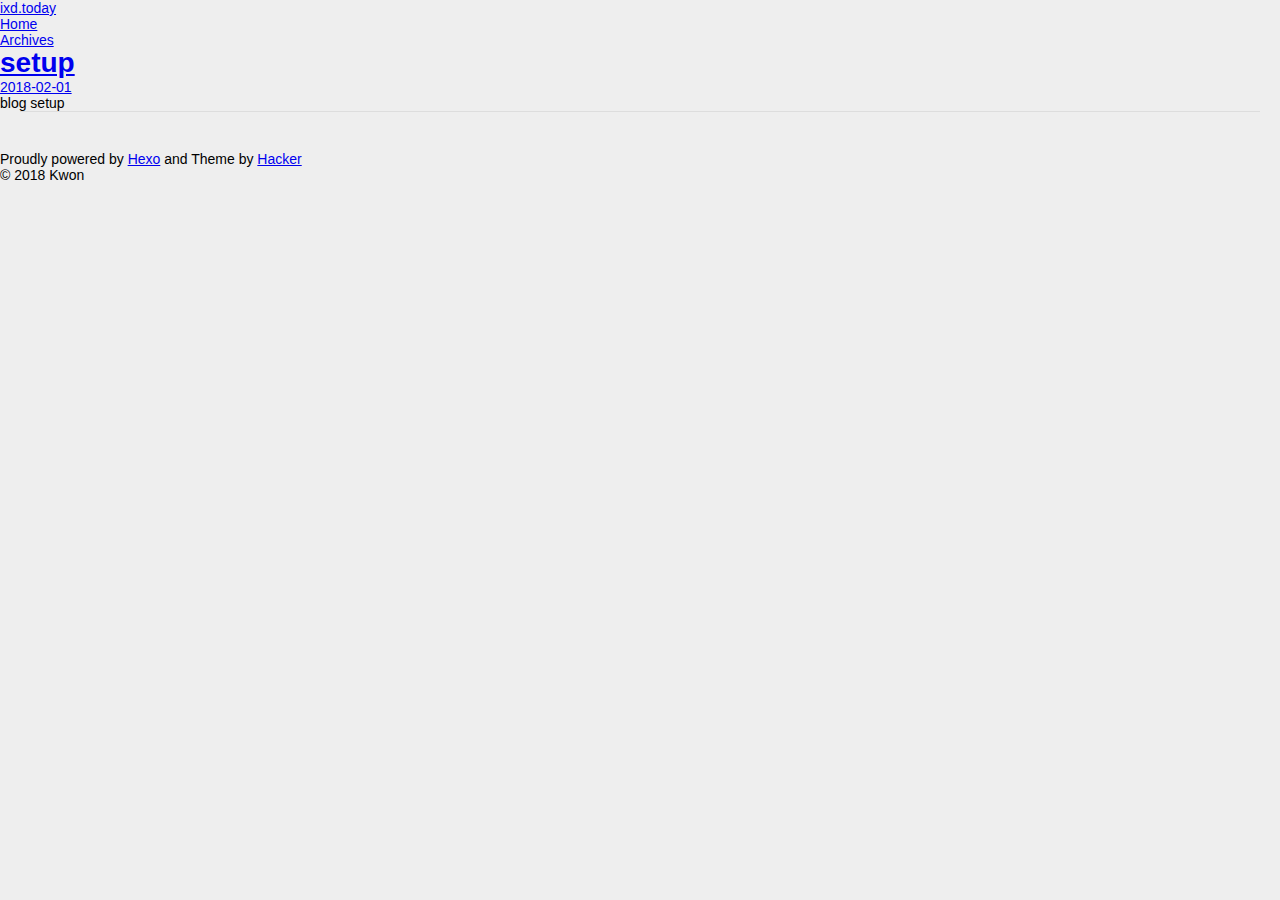
<file: index.html>
<!DOCTYPE HTML>
<html>
<head>
  <meta charset="utf-8">
  
  <title>ixd.today</title>

  
  <meta name="author" content="Kwon">
  

  

  

  <meta id="viewport" name="viewport" content="width=device-width, initial-scale=1, maximum-scale=1, minimum-scale=1, user-scalable=no, minimal-ui">
  <meta name="apple-mobile-web-app-capable" content="yes">
  <meta name="apple-mobile-web-app-status-bar-style" content="black">

  

  <meta property="og:site_name" content="ixd.today"/>

  
  <meta property="og:image" content="/favicon.ico"/>
  

  <link href="/favicon.ico" rel="icon">
  <link rel="alternate" href="/atom.xml" title="ixd.today" type="application/atom+xml">
  <link rel="stylesheet" href="/css/style.css" media="screen" type="text/css">
</head>


<body>
<div class="blog">
  <div class="content">

    <header>
  <div class="site-branding">
    <h1 class="site-title">
      <a href="/">ixd.today</a>
    </h1>
    <p class="site-description"></p>
  </div>
  <nav class="site-navigation">
    <ul>
      
        <li><a href="/">Home</a></li>
      
        <li><a href="/archives">Archives</a></li>
      
    </ul>
  </nav>
</header>

    <main class="site-main posts-loop">
    
  <article>

  
    
    <h3 class="article-title"><a href="/2018/02/01/setup/"><span>setup</span></a></h3>
    
  

  <div class="article-top-meta">
    <span class="posted-on">
      <a href="/2018/02/01/setup/" rel="bookmark">
        <time class="entry-date published" datetime="2018-01-31T16:21:00.000Z">
          2018-02-01
        </time>
      </a>
    </span>
  </div>


  

  <div class="article-content">
    <div class="entry">
      
        <p>blog setup</p>

      
    </div>

  </div>

  <div class="article-footer">
    <div class="article-meta pull-left">

    

    

    </div>

    
  </div>
</article>




<nav class="pagination">
  
  
</nav>
    </main>

    <footer class="site-footer">
  <p class="site-info">
    Proudly powered by <a href="https://hexo.io/" target="_blank">Hexo</a> and
    Theme by <a href="https://github.com/CodeDaraW/Hacker" target="_blank">Hacker</a>
    </br>
    
    &copy; 2018 Kwon
    
  </p>
</footer>
    
  </div>
</div>
</body>
</html>
</file>
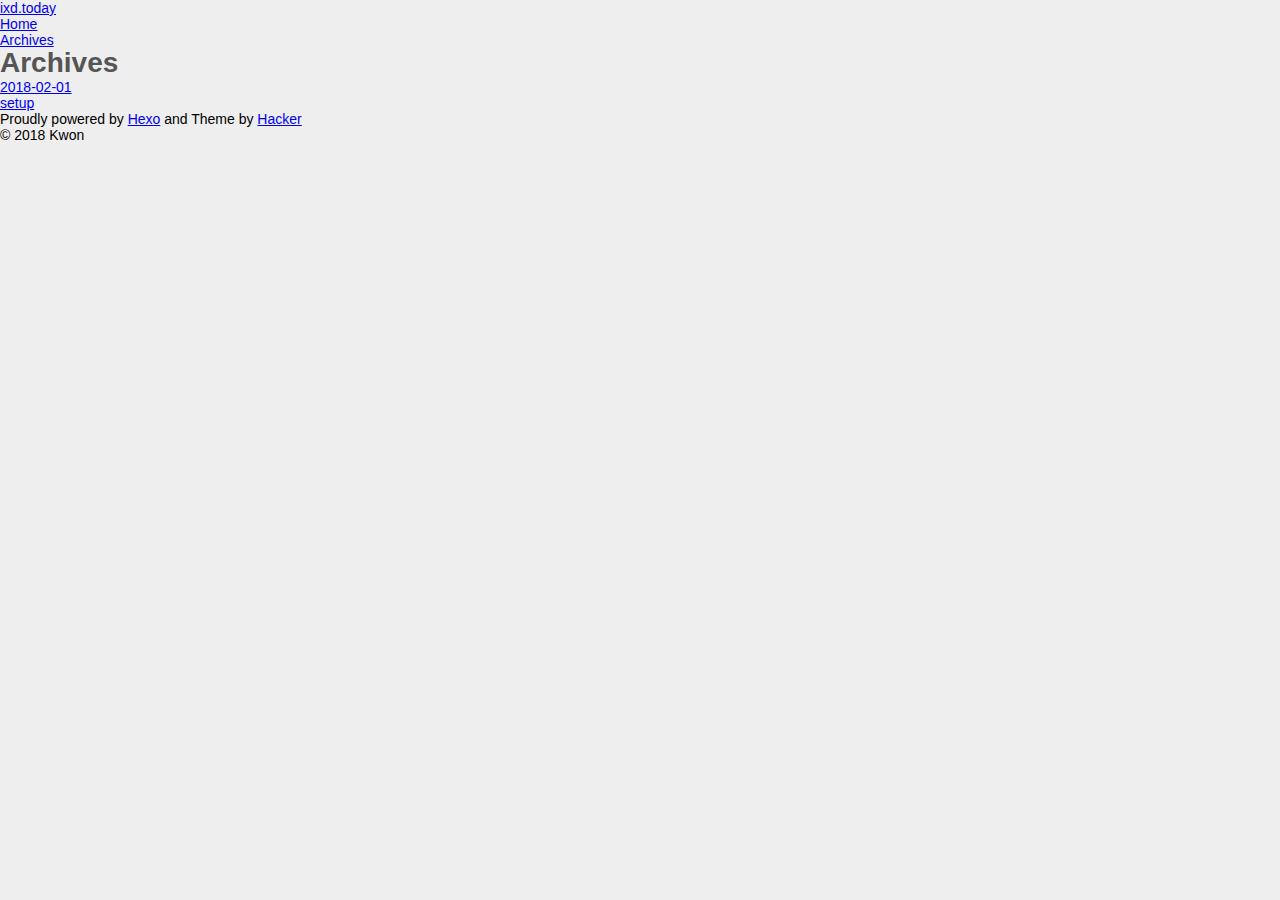
<file: archives/index.html>
<!DOCTYPE HTML>
<html>
<head>
  <meta charset="utf-8">
  
  <title>Archives | ixd.today</title>

  
  <meta name="author" content="Kwon">
  

  

  

  <meta id="viewport" name="viewport" content="width=device-width, initial-scale=1, maximum-scale=1, minimum-scale=1, user-scalable=no, minimal-ui">
  <meta name="apple-mobile-web-app-capable" content="yes">
  <meta name="apple-mobile-web-app-status-bar-style" content="black">

  

  <meta property="og:site_name" content="ixd.today"/>

  
  <meta property="og:image" content="/favicon.ico"/>
  

  <link href="/favicon.ico" rel="icon">
  <link rel="alternate" href="/atom.xml" title="ixd.today" type="application/atom+xml">
  <link rel="stylesheet" href="/css/style.css" media="screen" type="text/css">
</head>


<body>
<div class="blog">
  <div class="content">

    <header>
  <div class="site-branding">
    <h1 class="site-title">
      <a href="/">ixd.today</a>
    </h1>
    <p class="site-description"></p>
  </div>
  <nav class="site-navigation">
    <ul>
      
        <li><a href="/">Home</a></li>
      
        <li><a href="/archives">Archives</a></li>
      
    </ul>
  </nav>
</header>

    <main class="site-main posts-loop">
    

<article>

  <h2 class="article-title ">Archives</h2>

  <div class="archive">
    
      <div class="post archive">
        <div class="archive-post">
          <time datetime="2018-01-31T16:21:00.000Z">
            <a href="/2018/02/01/setup/">2018-02-01</a>
          </time>
          
            <h3 class="archive-title"><a href="/2018/02/01/setup/"><span>setup</span></a></h3>
          
        </div>
      </div>
    
    <nav class="pagination">
  
  
</nav>
  </div>

</article>
    </main>

    <footer class="site-footer">
  <p class="site-info">
    Proudly powered by <a href="https://hexo.io/" target="_blank">Hexo</a> and
    Theme by <a href="https://github.com/CodeDaraW/Hacker" target="_blank">Hacker</a>
    </br>
    
    &copy; 2018 Kwon
    
  </p>
</footer>
    
  </div>
</div>
</body>
</html>
</file>
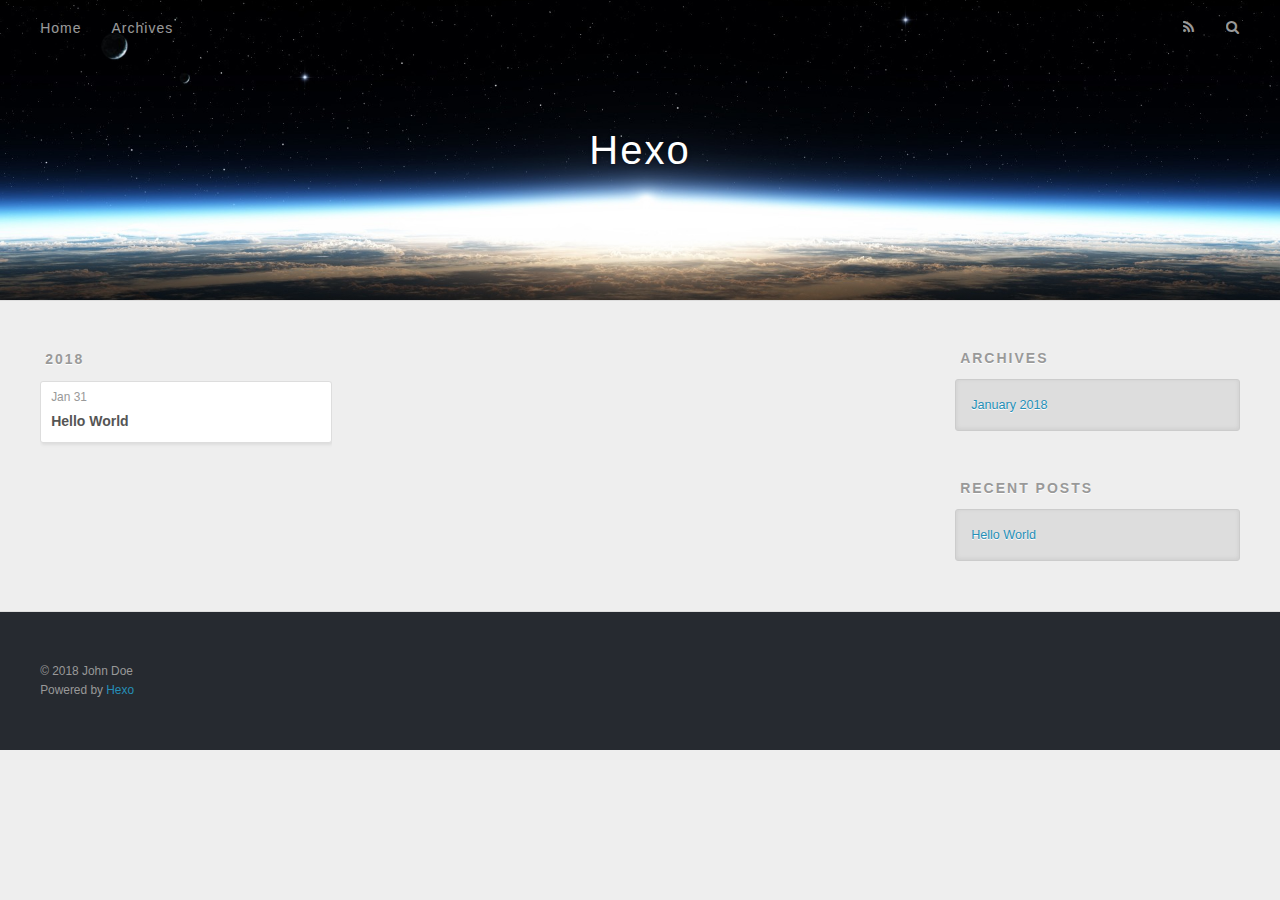
<file: archives/2018/index.html>
<!DOCTYPE html>
<html>
<head>
  <meta charset="utf-8">
  

  
  <title>Archives: 2018 | Hexo</title>
  <meta name="viewport" content="width=device-width, initial-scale=1, maximum-scale=1">
  <meta property="og:type" content="website">
<meta property="og:title" content="Hexo">
<meta property="og:url" content="http://ixd.today/archives/2018/index.html">
<meta property="og:site_name" content="Hexo">
<meta name="twitter:card" content="summary">
<meta name="twitter:title" content="Hexo">
  
    <link rel="alternate" href="/atom.xml" title="Hexo" type="application/atom+xml">
  
  
    <link rel="icon" href="/favicon.png">
  
  
    <link href="//fonts.googleapis.com/css?family=Source+Code+Pro" rel="stylesheet" type="text/css">
  
  <link rel="stylesheet" href="/css/style.css">
</head>

<body>
  <div id="container">
    <div id="wrap">
      <header id="header">
  <div id="banner"></div>
  <div id="header-outer" class="outer">
    <div id="header-title" class="inner">
      <h1 id="logo-wrap">
        <a href="/" id="logo">Hexo</a>
      </h1>
      
    </div>
    <div id="header-inner" class="inner">
      <nav id="main-nav">
        <a id="main-nav-toggle" class="nav-icon"></a>
        
          <a class="main-nav-link" href="/">Home</a>
        
          <a class="main-nav-link" href="/archives">Archives</a>
        
      </nav>
      <nav id="sub-nav">
        
          <a id="nav-rss-link" class="nav-icon" href="/atom.xml" title="RSS Feed"></a>
        
        <a id="nav-search-btn" class="nav-icon" title="Search"></a>
      </nav>
      <div id="search-form-wrap">
        <form action="//google.com/search" method="get" accept-charset="UTF-8" class="search-form"><input type="search" name="q" class="search-form-input" placeholder="Search"><button type="submit" class="search-form-submit">&#xF002;</button><input type="hidden" name="sitesearch" value="http://ixd.today"></form>
      </div>
    </div>
  </div>
</header>
      <div class="outer">
        <section id="main">
  
  
    
    
      
      
      <section class="archives-wrap">
        <div class="archive-year-wrap">
          <a href="/archives/2018" class="archive-year">2018</a>
        </div>
        <div class="archives">
    
    <article class="archive-article archive-type-post">
  <div class="archive-article-inner">
    <header class="archive-article-header">
      <a href="/2018/01/31/hello-world/" class="archive-article-date">
  <time datetime="2018-01-31T11:40:06.259Z" itemprop="datePublished">Jan 31</time>
</a>
      
  
    <h1 itemprop="name">
      <a class="archive-article-title" href="/2018/01/31/hello-world/">Hello World</a>
    </h1>
  

    </header>
  </div>
</article>
  
  
    </div></section>
  


</section>
        
          <aside id="sidebar">
  
    

  
    

  
    
  
    
  <div class="widget-wrap">
    <h3 class="widget-title">Archives</h3>
    <div class="widget">
      <ul class="archive-list"><li class="archive-list-item"><a class="archive-list-link" href="/archives/2018/01/">January 2018</a></li></ul>
    </div>
  </div>


  
    
  <div class="widget-wrap">
    <h3 class="widget-title">Recent Posts</h3>
    <div class="widget">
      <ul>
        
          <li>
            <a href="/2018/01/31/hello-world/">Hello World</a>
          </li>
        
      </ul>
    </div>
  </div>

  
</aside>
        
      </div>
      <footer id="footer">
  
  <div class="outer">
    <div id="footer-info" class="inner">
      &copy; 2018 John Doe<br>
      Powered by <a href="http://hexo.io/" target="_blank">Hexo</a>
    </div>
  </div>
</footer>
    </div>
    <nav id="mobile-nav">
  
    <a href="/" class="mobile-nav-link">Home</a>
  
    <a href="/archives" class="mobile-nav-link">Archives</a>
  
</nav>
    

<script src="//ajax.googleapis.com/ajax/libs/jquery/2.0.3/jquery.min.js"></script>


  <link rel="stylesheet" href="/fancybox/jquery.fancybox.css">
  <script src="/fancybox/jquery.fancybox.pack.js"></script>


<script src="/js/script.js"></script>



  </div>
</body>
</html>
</file>
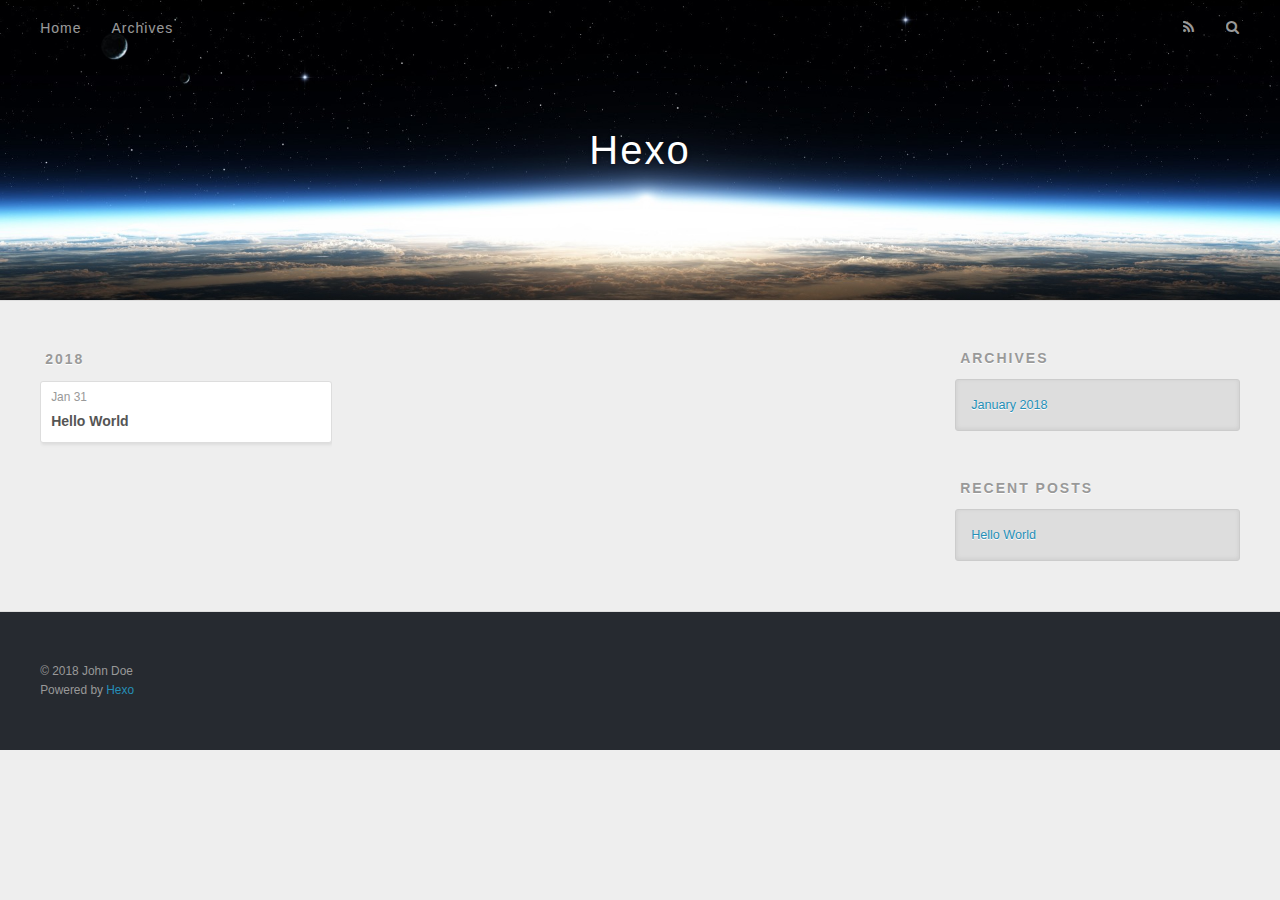
<file: archives/2018/01/index.html>
<!DOCTYPE html>
<html>
<head>
  <meta charset="utf-8">
  

  
  <title>Archives: 2018/1 | Hexo</title>
  <meta name="viewport" content="width=device-width, initial-scale=1, maximum-scale=1">
  <meta property="og:type" content="website">
<meta property="og:title" content="Hexo">
<meta property="og:url" content="http://ixd.today/archives/2018/01/index.html">
<meta property="og:site_name" content="Hexo">
<meta name="twitter:card" content="summary">
<meta name="twitter:title" content="Hexo">
  
    <link rel="alternate" href="/atom.xml" title="Hexo" type="application/atom+xml">
  
  
    <link rel="icon" href="/favicon.png">
  
  
    <link href="//fonts.googleapis.com/css?family=Source+Code+Pro" rel="stylesheet" type="text/css">
  
  <link rel="stylesheet" href="/css/style.css">
</head>

<body>
  <div id="container">
    <div id="wrap">
      <header id="header">
  <div id="banner"></div>
  <div id="header-outer" class="outer">
    <div id="header-title" class="inner">
      <h1 id="logo-wrap">
        <a href="/" id="logo">Hexo</a>
      </h1>
      
    </div>
    <div id="header-inner" class="inner">
      <nav id="main-nav">
        <a id="main-nav-toggle" class="nav-icon"></a>
        
          <a class="main-nav-link" href="/">Home</a>
        
          <a class="main-nav-link" href="/archives">Archives</a>
        
      </nav>
      <nav id="sub-nav">
        
          <a id="nav-rss-link" class="nav-icon" href="/atom.xml" title="RSS Feed"></a>
        
        <a id="nav-search-btn" class="nav-icon" title="Search"></a>
      </nav>
      <div id="search-form-wrap">
        <form action="//google.com/search" method="get" accept-charset="UTF-8" class="search-form"><input type="search" name="q" class="search-form-input" placeholder="Search"><button type="submit" class="search-form-submit">&#xF002;</button><input type="hidden" name="sitesearch" value="http://ixd.today"></form>
      </div>
    </div>
  </div>
</header>
      <div class="outer">
        <section id="main">
  
  
    
    
      
      
      <section class="archives-wrap">
        <div class="archive-year-wrap">
          <a href="/archives/2018" class="archive-year">2018</a>
        </div>
        <div class="archives">
    
    <article class="archive-article archive-type-post">
  <div class="archive-article-inner">
    <header class="archive-article-header">
      <a href="/2018/01/31/hello-world/" class="archive-article-date">
  <time datetime="2018-01-31T11:40:06.259Z" itemprop="datePublished">Jan 31</time>
</a>
      
  
    <h1 itemprop="name">
      <a class="archive-article-title" href="/2018/01/31/hello-world/">Hello World</a>
    </h1>
  

    </header>
  </div>
</article>
  
  
    </div></section>
  


</section>
        
          <aside id="sidebar">
  
    

  
    

  
    
  
    
  <div class="widget-wrap">
    <h3 class="widget-title">Archives</h3>
    <div class="widget">
      <ul class="archive-list"><li class="archive-list-item"><a class="archive-list-link" href="/archives/2018/01/">January 2018</a></li></ul>
    </div>
  </div>


  
    
  <div class="widget-wrap">
    <h3 class="widget-title">Recent Posts</h3>
    <div class="widget">
      <ul>
        
          <li>
            <a href="/2018/01/31/hello-world/">Hello World</a>
          </li>
        
      </ul>
    </div>
  </div>

  
</aside>
        
      </div>
      <footer id="footer">
  
  <div class="outer">
    <div id="footer-info" class="inner">
      &copy; 2018 John Doe<br>
      Powered by <a href="http://hexo.io/" target="_blank">Hexo</a>
    </div>
  </div>
</footer>
    </div>
    <nav id="mobile-nav">
  
    <a href="/" class="mobile-nav-link">Home</a>
  
    <a href="/archives" class="mobile-nav-link">Archives</a>
  
</nav>
    

<script src="//ajax.googleapis.com/ajax/libs/jquery/2.0.3/jquery.min.js"></script>


  <link rel="stylesheet" href="/fancybox/jquery.fancybox.css">
  <script src="/fancybox/jquery.fancybox.pack.js"></script>


<script src="/js/script.js"></script>



  </div>
</body>
</html>
</file>
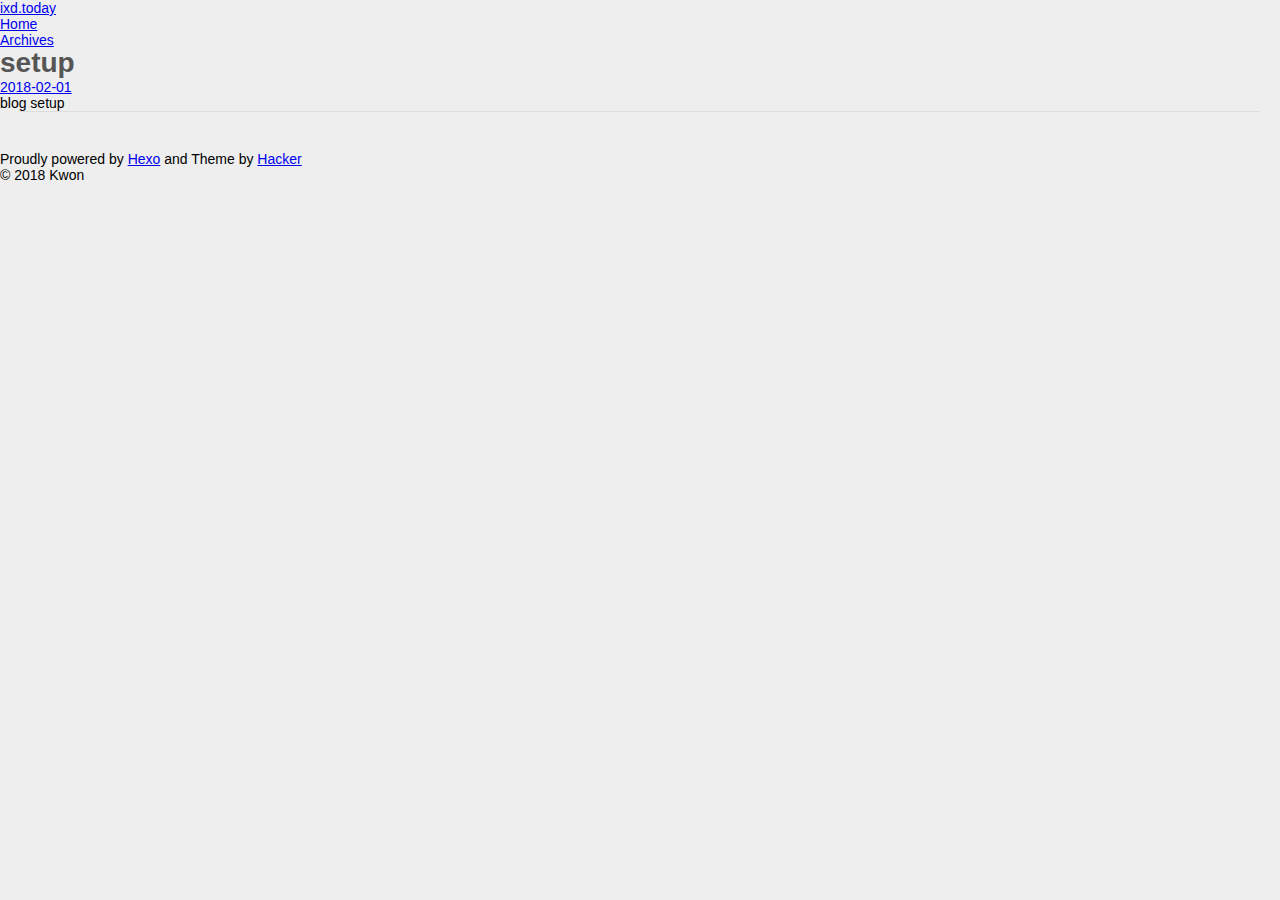
<file: 2018/02/01/setup/index.html>
<!DOCTYPE HTML>
<html>
<head>
  <meta charset="utf-8">
  
  <title>setup | ixd.today</title>

  
  <meta name="author" content="Kwon">
  

  
  <meta name="description" content="blog setup">
  

  
  
  <meta name="keywords" content="">
  

  <meta id="viewport" name="viewport" content="width=device-width, initial-scale=1, maximum-scale=1, minimum-scale=1, user-scalable=no, minimal-ui">
  <meta name="apple-mobile-web-app-capable" content="yes">
  <meta name="apple-mobile-web-app-status-bar-style" content="black">

  <meta property="og:title" content="setup"/>

  <meta property="og:site_name" content="ixd.today"/>

  
  <meta property="og:image" content="/favicon.ico"/>
  

  <link href="/favicon.ico" rel="icon">
  <link rel="alternate" href="/atom.xml" title="ixd.today" type="application/atom+xml">
  <link rel="stylesheet" href="/css/style.css" media="screen" type="text/css">
</head>


<body>
<div class="blog">
  <div class="content">

    <header>
  <div class="site-branding">
    <h1 class="site-title">
      <a href="/">ixd.today</a>
    </h1>
    <p class="site-description"></p>
  </div>
  <nav class="site-navigation">
    <ul>
      
        <li><a href="/">Home</a></li>
      
        <li><a href="/archives">Archives</a></li>
      
    </ul>
  </nav>
</header>

    <main class="site-main posts-loop">
    <article>

  
    
    <h3 class="article-title"><span>setup</span></h3>
    
  

  <div class="article-top-meta">
    <span class="posted-on">
      <a href="/2018/02/01/setup/" rel="bookmark">
        <time class="entry-date published" datetime="2018-01-31T16:21:00.000Z">
          2018-02-01
        </time>
      </a>
    </span>
  </div>


  

  <div class="article-content">
    <div class="entry">
      
        <p>blog setup</p>

      
    </div>

  </div>

  <div class="article-footer">
    <div class="article-meta pull-left">

    

    

    </div>

    
  </div>
</article>


    </main>

    <footer class="site-footer">
  <p class="site-info">
    Proudly powered by <a href="https://hexo.io/" target="_blank">Hexo</a> and
    Theme by <a href="https://github.com/CodeDaraW/Hacker" target="_blank">Hacker</a>
    </br>
    
    &copy; 2018 Kwon
    
  </p>
</footer>
    
  </div>
</div>
</body>
</html>
</file>
<file: css/style.css>
body {
  width: 100%;
}
body:before,
body:after {
  content: "";
  display: table;
}
body:after {
  clear: both;
}
html,
body,
div,
span,
applet,
object,
iframe,
h1,
h2,
h3,
h4,
h5,
h6,
p,
blockquote,
pre,
a,
abbr,
acronym,
address,
big,
cite,
code,
del,
dfn,
em,
img,
ins,
kbd,
q,
s,
samp,
small,
strike,
strong,
sub,
sup,
tt,
var,
dl,
dt,
dd,
ol,
ul,
li,
fieldset,
form,
label,
legend,
table,
caption,
tbody,
tfoot,
thead,
tr,
th,
td {
  margin: 0;
  padding: 0;
  border: 0;
  outline: 0;
  font-weight: inherit;
  font-style: inherit;
  font-family: inherit;
  font-size: 100%;
  vertical-align: baseline;
}
body {
  line-height: 1;
  color: #000;
  background: #fff;
}
ol,
ul {
  list-style: none;
}
table {
  border-collapse: separate;
  border-spacing: 0;
  vertical-align: middle;
}
caption,
th,
td {
  text-align: left;
  font-weight: normal;
  vertical-align: middle;
}
a img {
  border: none;
}
input,
button {
  margin: 0;
  padding: 0;
}
input::-moz-focus-inner,
button::-moz-focus-inner {
  border: 0;
  padding: 0;
}
@font-face {
  font-family: FontAwesome;
  font-style: normal;
  font-weight: normal;
  src: url("fonts/fontawesome-webfont.eot?v=#4.0.3");
  src: url("fonts/fontawesome-webfont.eot?#iefix&v=#4.0.3") format("embedded-opentype"), url("fonts/fontawesome-webfont.woff?v=#4.0.3") format("woff"), url("fonts/fontawesome-webfont.ttf?v=#4.0.3") format("truetype"), url("fonts/fontawesome-webfont.svg#fontawesomeregular?v=#4.0.3") format("svg");
}
html,
body,
#container {
  height: 100%;
}
body {
  background: #eee;
  font: 14px -apple-system, BlinkMacSystemFont, "Segoe UI", "Roboto", "Oxygen", "Ubuntu", "Cantarell", "Fira Sans", "Droid Sans", "Helvetica Neue", sans-serif;
  -webkit-text-size-adjust: 100%;
}
.outer {
  max-width: 1220px;
  margin: 0 auto;
  padding: 0 20px;
}
.outer:before,
.outer:after {
  content: "";
  display: table;
}
.outer:after {
  clear: both;
}
.inner {
  display: inline;
  float: left;
  width: 98.33333333333333%;
  margin: 0 0.833333333333333%;
}
.left,
.alignleft {
  float: left;
}
.right,
.alignright {
  float: right;
}
.clear {
  clear: both;
}
#container {
  position: relative;
}
.mobile-nav-on {
  overflow: hidden;
}
#wrap {
  height: 100%;
  width: 100%;
  position: absolute;
  top: 0;
  left: 0;
  -webkit-transition: 0.2s ease-out;
  -moz-transition: 0.2s ease-out;
  -ms-transition: 0.2s ease-out;
  transition: 0.2s ease-out;
  z-index: 1;
  background: #eee;
}
.mobile-nav-on #wrap {
  left: 280px;
}
@media screen and (min-width: 768px) {
  #main {
    display: inline;
    float: left;
    width: 73.33333333333333%;
    margin: 0 0.833333333333333%;
  }
}
.article-date,
.article-category-link,
.archive-year,
.widget-title {
  text-decoration: none;
  text-transform: uppercase;
  letter-spacing: 2px;
  color: #999;
  margin-bottom: 1em;
  margin-left: 5px;
  line-height: 1em;
  text-shadow: 0 1px #fff;
  font-weight: bold;
}
.article-inner,
.archive-article-inner {
  background: #fff;
  -webkit-box-shadow: 1px 2px 3px #ddd;
  box-shadow: 1px 2px 3px #ddd;
  border: 1px solid #ddd;
  border-radius: 3px;
}
.article-entry h1,
.widget h1 {
  font-size: 2em;
}
.article-entry h2,
.widget h2 {
  font-size: 1.5em;
}
.article-entry h3,
.widget h3 {
  font-size: 1.3em;
}
.article-entry h4,
.widget h4 {
  font-size: 1.2em;
}
.article-entry h5,
.widget h5 {
  font-size: 1em;
}
.article-entry h6,
.widget h6 {
  font-size: 1em;
  color: #999;
}
.article-entry hr,
.widget hr {
  border: 1px dashed #ddd;
}
.article-entry strong,
.widget strong {
  font-weight: bold;
}
.article-entry em,
.widget em,
.article-entry cite,
.widget cite {
  font-style: italic;
}
.article-entry sup,
.widget sup,
.article-entry sub,
.widget sub {
  font-size: 0.75em;
  line-height: 0;
  position: relative;
  vertical-align: baseline;
}
.article-entry sup,
.widget sup {
  top: -0.5em;
}
.article-entry sub,
.widget sub {
  bottom: -0.2em;
}
.article-entry small,
.widget small {
  font-size: 0.85em;
}
.article-entry acronym,
.widget acronym,
.article-entry abbr,
.widget abbr {
  border-bottom: 1px dotted;
}
.article-entry ul,
.widget ul,
.article-entry ol,
.widget ol,
.article-entry dl,
.widget dl {
  margin: 0 20px;
  line-height: 1.6em;
}
.article-entry ul ul,
.widget ul ul,
.article-entry ol ul,
.widget ol ul,
.article-entry ul ol,
.widget ul ol,
.article-entry ol ol,
.widget ol ol {
  margin-top: 0;
  margin-bottom: 0;
}
.article-entry ul,
.widget ul {
  list-style: disc;
}
.article-entry ol,
.widget ol {
  list-style: decimal;
}
.article-entry dt,
.widget dt {
  font-weight: bold;
}
#header {
  height: 300px;
  position: relative;
  border-bottom: 1px solid #ddd;
}
#header:before,
#header:after {
  content: "";
  position: absolute;
  left: 0;
  right: 0;
  height: 40px;
}
#header:before {
  top: 0;
  background: -webkit-linear-gradient(rgba(0,0,0,0.2), transparent);
  background: -moz-linear-gradient(rgba(0,0,0,0.2), transparent);
  background: -ms-linear-gradient(rgba(0,0,0,0.2), transparent);
  background: linear-gradient(rgba(0,0,0,0.2), transparent);
}
#header:after {
  bottom: 0;
  background: -webkit-linear-gradient(transparent, rgba(0,0,0,0.2));
  background: -moz-linear-gradient(transparent, rgba(0,0,0,0.2));
  background: -ms-linear-gradient(transparent, rgba(0,0,0,0.2));
  background: linear-gradient(transparent, rgba(0,0,0,0.2));
}
#header-outer {
  height: 100%;
  position: relative;
}
#header-inner {
  position: relative;
  overflow: hidden;
}
#banner {
  position: absolute;
  top: 0;
  left: 0;
  width: 100%;
  height: 100%;
  background: url("images/banner.jpg") center #000;
  -webkit-background-size: cover;
  -moz-background-size: cover;
  background-size: cover;
  z-index: -1;
}
#header-title {
  text-align: center;
  height: 40px;
  position: absolute;
  top: 50%;
  left: 0;
  margin-top: -20px;
}
#logo,
#subtitle {
  text-decoration: none;
  color: #fff;
  font-weight: 300;
  text-shadow: 0 1px 4px rgba(0,0,0,0.3);
}
#logo {
  font-size: 40px;
  line-height: 40px;
  letter-spacing: 2px;
}
#subtitle {
  font-size: 16px;
  line-height: 16px;
  letter-spacing: 1px;
}
#subtitle-wrap {
  margin-top: 16px;
}
#main-nav {
  float: left;
  margin-left: -15px;
}
.nav-icon,
.main-nav-link {
  float: left;
  color: #fff;
  opacity: 0.6;
  text-decoration: none;
  text-shadow: 0 1px rgba(0,0,0,0.2);
  -webkit-transition: opacity 0.2s;
  -moz-transition: opacity 0.2s;
  -ms-transition: opacity 0.2s;
  transition: opacity 0.2s;
  display: block;
  padding: 20px 15px;
}
.nav-icon:hover,
.main-nav-link:hover {
  opacity: 1;
}
.nav-icon {
  font-family: FontAwesome;
  text-align: center;
  font-size: 14px;
  width: 14px;
  height: 14px;
  padding: 20px 15px;
  position: relative;
  cursor: pointer;
}
.main-nav-link {
  font-weight: 300;
  letter-spacing: 1px;
}
@media screen and (max-width: 479px) {
  .main-nav-link {
    display: none;
  }
}
#main-nav-toggle {
  display: none;
}
#main-nav-toggle:before {
  content: "\f0c9";
}
@media screen and (max-width: 479px) {
  #main-nav-toggle {
    display: block;
  }
}
#sub-nav {
  float: right;
  margin-right: -15px;
}
#nav-rss-link:before {
  content: "\f09e";
}
#nav-search-btn:before {
  content: "\f002";
}
#search-form-wrap {
  position: absolute;
  top: 15px;
  width: 150px;
  height: 30px;
  right: -150px;
  opacity: 0;
  -webkit-transition: 0.2s ease-out;
  -moz-transition: 0.2s ease-out;
  -ms-transition: 0.2s ease-out;
  transition: 0.2s ease-out;
}
#search-form-wrap.on {
  opacity: 1;
  right: 0;
}
@media screen and (max-width: 479px) {
  #search-form-wrap {
    width: 100%;
    right: -100%;
  }
}
.search-form {
  position: absolute;
  top: 0;
  left: 0;
  right: 0;
  background: #fff;
  padding: 5px 15px;
  border-radius: 15px;
  -webkit-box-shadow: 0 0 10px rgba(0,0,0,0.3);
  box-shadow: 0 0 10px rgba(0,0,0,0.3);
}
.search-form-input {
  border: none;
  background: none;
  color: #555;
  width: 100%;
  font: 13px -apple-system, BlinkMacSystemFont, "Segoe UI", "Roboto", "Oxygen", "Ubuntu", "Cantarell", "Fira Sans", "Droid Sans", "Helvetica Neue", sans-serif;
  outline: none;
}
.search-form-input::-webkit-search-results-decoration,
.search-form-input::-webkit-search-cancel-button {
  -webkit-appearance: none;
}
.search-form-submit {
  position: absolute;
  top: 50%;
  right: 10px;
  margin-top: -7px;
  font: 13px FontAwesome;
  border: none;
  background: none;
  color: #bbb;
  cursor: pointer;
}
.search-form-submit:hover,
.search-form-submit:focus {
  color: #777;
}
.article {
  margin: 50px 0;
}
.article-inner {
  overflow: hidden;
}
.article-meta:before,
.article-meta:after {
  content: "";
  display: table;
}
.article-meta:after {
  clear: both;
}
.article-date {
  float: left;
}
.article-category {
  float: left;
  line-height: 1em;
  color: #ccc;
  text-shadow: 0 1px #fff;
  margin-left: 8px;
}
.article-category:before {
  content: "\2022";
}
.article-category-link {
  margin: 0 12px 1em;
}
.article-header {
  padding: 20px 20px 0;
}
.article-title {
  text-decoration: none;
  font-size: 2em;
  font-weight: bold;
  color: #555;
  line-height: 1.1em;
  -webkit-transition: color 0.2s;
  -moz-transition: color 0.2s;
  -ms-transition: color 0.2s;
  transition: color 0.2s;
}
a.article-title:hover {
  color: #258fb8;
}
.article-entry {
  color: #555;
  padding: 0 20px;
}
.article-entry:before,
.article-entry:after {
  content: "";
  display: table;
}
.article-entry:after {
  clear: both;
}
.article-entry p,
.article-entry table {
  line-height: 1.6em;
  margin: 1.6em 0;
}
.article-entry h1,
.article-entry h2,
.article-entry h3,
.article-entry h4,
.article-entry h5,
.article-entry h6 {
  font-weight: bold;
}
.article-entry h1,
.article-entry h2,
.article-entry h3,
.article-entry h4,
.article-entry h5,
.article-entry h6 {
  line-height: 1.1em;
  margin: 1.1em 0;
}
.article-entry a {
  color: #258fb8;
  text-decoration: none;
}
.article-entry a:hover {
  text-decoration: underline;
}
.article-entry ul,
.article-entry ol,
.article-entry dl {
  margin-top: 1.6em;
  margin-bottom: 1.6em;
}
.article-entry img,
.article-entry video {
  max-width: 100%;
  height: auto;
  display: block;
  margin: auto;
}
.article-entry iframe {
  border: none;
}
.article-entry table {
  width: 100%;
  border-collapse: collapse;
  border-spacing: 0;
}
.article-entry th {
  font-weight: bold;
  border-bottom: 3px solid #ddd;
  padding-bottom: 0.5em;
}
.article-entry td {
  border-bottom: 1px solid #ddd;
  padding: 10px 0;
}
.article-entry blockquote {
  font-family: Georgia, "Times New Roman", serif;
  font-size: 1.4em;
  margin: 1.6em 20px;
  text-align: center;
}
.article-entry blockquote footer {
  font-size: 14px;
  margin: 1.6em 0;
  font-family: -apple-system, BlinkMacSystemFont, "Segoe UI", "Roboto", "Oxygen", "Ubuntu", "Cantarell", "Fira Sans", "Droid Sans", "Helvetica Neue", sans-serif;
}
.article-entry blockquote footer cite:before {
  content: "—";
  padding: 0 0.5em;
}
.article-entry .pullquote {
  text-align: left;
  width: 45%;
  margin: 0;
}
.article-entry .pullquote.left {
  margin-left: 0.5em;
  margin-right: 1em;
}
.article-entry .pullquote.right {
  margin-right: 0.5em;
  margin-left: 1em;
}
.article-entry .caption {
  color: #999;
  display: block;
  font-size: 0.9em;
  margin-top: 0.5em;
  position: relative;
  text-align: center;
}
.article-entry .video-container {
  position: relative;
  padding-top: 56.25%;
  height: 0;
  overflow: hidden;
}
.article-entry .video-container iframe,
.article-entry .video-container object,
.article-entry .video-container embed {
  position: absolute;
  top: 0;
  left: 0;
  width: 100%;
  height: 100%;
  margin-top: 0;
}
.article-more-link a {
  display: inline-block;
  line-height: 1em;
  padding: 6px 15px;
  border-radius: 15px;
  background: #eee;
  color: #999;
  text-shadow: 0 1px #fff;
  text-decoration: none;
}
.article-more-link a:hover {
  background: #258fb8;
  color: #fff;
  text-decoration: none;
  text-shadow: 0 1px #1e7293;
}
.article-footer {
  font-size: 0.85em;
  line-height: 1.6em;
  border-top: 1px solid #ddd;
  padding-top: 1.6em;
  margin: 0 20px 20px;
}
.article-footer:before,
.article-footer:after {
  content: "";
  display: table;
}
.article-footer:after {
  clear: both;
}
.article-footer a {
  color: #999;
  text-decoration: none;
}
.article-footer a:hover {
  color: #555;
}
.article-tag-list-item {
  float: left;
  margin-right: 10px;
}
.article-tag-list-link:before {
  content: "#";
}
.article-comment-link {
  float: right;
}
.article-comment-link:before {
  content: "\f075";
  font-family: FontAwesome;
  padding-right: 8px;
}
.article-share-link {
  cursor: pointer;
  float: right;
  margin-left: 20px;
}
.article-share-link:before {
  content: "\f064";
  font-family: FontAwesome;
  padding-right: 6px;
}
#article-nav {
  position: relative;
}
#article-nav:before,
#article-nav:after {
  content: "";
  display: table;
}
#article-nav:after {
  clear: both;
}
@media screen and (min-width: 768px) {
  #article-nav {
    margin: 50px 0;
  }
  #article-nav:before {
    width: 8px;
    height: 8px;
    position: absolute;
    top: 50%;
    left: 50%;
    margin-top: -4px;
    margin-left: -4px;
    content: "";
    border-radius: 50%;
    background: #ddd;
    -webkit-box-shadow: 0 1px 2px #fff;
    box-shadow: 0 1px 2px #fff;
  }
}
.article-nav-link-wrap {
  text-decoration: none;
  text-shadow: 0 1px #fff;
  color: #999;
  -webkit-box-sizing: border-box;
  -moz-box-sizing: border-box;
  box-sizing: border-box;
  margin-top: 50px;
  text-align: center;
  display: block;
}
.article-nav-link-wrap:hover {
  color: #555;
}
@media screen and (min-width: 768px) {
  .article-nav-link-wrap {
    width: 50%;
    margin-top: 0;
  }
}
@media screen and (min-width: 768px) {
  #article-nav-newer {
    float: left;
    text-align: right;
    padding-right: 20px;
  }
}
@media screen and (min-width: 768px) {
  #article-nav-older {
    float: right;
    text-align: left;
    padding-left: 20px;
  }
}
.article-nav-caption {
  text-transform: uppercase;
  letter-spacing: 2px;
  color: #ddd;
  line-height: 1em;
  font-weight: bold;
}
#article-nav-newer .article-nav-caption {
  margin-right: -2px;
}
.article-nav-title {
  font-size: 0.85em;
  line-height: 1.6em;
  margin-top: 0.5em;
}
.article-share-box {
  position: absolute;
  display: none;
  background: #fff;
  -webkit-box-shadow: 1px 2px 10px rgba(0,0,0,0.2);
  box-shadow: 1px 2px 10px rgba(0,0,0,0.2);
  border-radius: 3px;
  margin-left: -145px;
  overflow: hidden;
  z-index: 1;
}
.article-share-box.on {
  display: block;
}
.article-share-input {
  width: 100%;
  background: none;
  -webkit-box-sizing: border-box;
  -moz-box-sizing: border-box;
  box-sizing: border-box;
  font: 14px -apple-system, BlinkMacSystemFont, "Segoe UI", "Roboto", "Oxygen", "Ubuntu", "Cantarell", "Fira Sans", "Droid Sans", "Helvetica Neue", sans-serif;
  padding: 0 15px;
  color: #555;
  outline: none;
  border: 1px solid #ddd;
  border-radius: 3px 3px 0 0;
  height: 36px;
  line-height: 36px;
}
.article-share-links {
  background: #eee;
}
.article-share-links:before,
.article-share-links:after {
  content: "";
  display: table;
}
.article-share-links:after {
  clear: both;
}
.article-share-twitter,
.article-share-facebook,
.article-share-pinterest,
.article-share-google {
  width: 50px;
  height: 36px;
  display: block;
  float: left;
  position: relative;
  color: #999;
  text-shadow: 0 1px #fff;
}
.article-share-twitter:before,
.article-share-facebook:before,
.article-share-pinterest:before,
.article-share-google:before {
  font-size: 20px;
  font-family: FontAwesome;
  width: 20px;
  height: 20px;
  position: absolute;
  top: 50%;
  left: 50%;
  margin-top: -10px;
  margin-left: -10px;
  text-align: center;
}
.article-share-twitter:hover,
.article-share-facebook:hover,
.article-share-pinterest:hover,
.article-share-google:hover {
  color: #fff;
}
.article-share-twitter:before {
  content: "\f099";
}
.article-share-twitter:hover {
  background: #00aced;
  text-shadow: 0 1px #008abe;
}
.article-share-facebook:before {
  content: "\f09a";
}
.article-share-facebook:hover {
  background: #3b5998;
  text-shadow: 0 1px #2f477a;
}
.article-share-pinterest:before {
  content: "\f0d2";
}
.article-share-pinterest:hover {
  background: #cb2027;
  text-shadow: 0 1px #a21a1f;
}
.article-share-google:before {
  content: "\f0d5";
}
.article-share-google:hover {
  background: #dd4b39;
  text-shadow: 0 1px #be3221;
}
.article-gallery {
  background: #000;
  position: relative;
}
.article-gallery-photos {
  position: relative;
  overflow: hidden;
}
.article-gallery-img {
  display: none;
  max-width: 100%;
}
.article-gallery-img:first-child {
  display: block;
}
.article-gallery-img.loaded {
  position: absolute;
  display: block;
}
.article-gallery-img img {
  display: block;
  max-width: 100%;
  margin: 0 auto;
}
#comments {
  background: #fff;
  -webkit-box-shadow: 1px 2px 3px #ddd;
  box-shadow: 1px 2px 3px #ddd;
  padding: 20px;
  border: 1px solid #ddd;
  border-radius: 3px;
  margin: 50px 0;
}
#comments a {
  color: #258fb8;
}
.archives-wrap {
  margin: 50px 0;
}
.archives:before,
.archives:after {
  content: "";
  display: table;
}
.archives:after {
  clear: both;
}
.archive-year-wrap {
  margin-bottom: 1em;
}
.archives {
  -webkit-column-gap: 10px;
  -moz-column-gap: 10px;
  column-gap: 10px;
}
@media screen and (min-width: 480px) and (max-width: 767px) {
  .archives {
    -webkit-column-count: 2;
    -moz-column-count: 2;
    column-count: 2;
  }
}
@media screen and (min-width: 768px) {
  .archives {
    -webkit-column-count: 3;
    -moz-column-count: 3;
    column-count: 3;
  }
}
.archive-article {
  -webkit-column-break-inside: avoid;
  page-break-inside: avoid;
  overflow: hidden;
  break-inside: avoid-column;
}
.archive-article-inner {
  padding: 10px;
  margin-bottom: 15px;
}
.archive-article-title {
  text-decoration: none;
  font-weight: bold;
  color: #555;
  -webkit-transition: color 0.2s;
  -moz-transition: color 0.2s;
  -ms-transition: color 0.2s;
  transition: color 0.2s;
  line-height: 1.6em;
}
.archive-article-title:hover {
  color: #258fb8;
}
.archive-article-footer {
  margin-top: 1em;
}
.archive-article-date {
  color: #999;
  text-decoration: none;
  font-size: 0.85em;
  line-height: 1em;
  margin-bottom: 0.5em;
  display: block;
}
#page-nav {
  margin: 50px auto;
  background: #fff;
  -webkit-box-shadow: 1px 2px 3px #ddd;
  box-shadow: 1px 2px 3px #ddd;
  border: 1px solid #ddd;
  border-radius: 3px;
  text-align: center;
  color: #999;
  overflow: hidden;
}
#page-nav:before,
#page-nav:after {
  content: "";
  display: table;
}
#page-nav:after {
  clear: both;
}
#page-nav a,
#page-nav span {
  padding: 10px 20px;
  line-height: 1;
  height: 2ex;
}
#page-nav a {
  color: #999;
  text-decoration: none;
}
#page-nav a:hover {
  background: #999;
  color: #fff;
}
#page-nav .prev {
  float: left;
}
#page-nav .next {
  float: right;
}
#page-nav .page-number {
  display: inline-block;
}
@media screen and (max-width: 479px) {
  #page-nav .page-number {
    display: none;
  }
}
#page-nav .current {
  color: #555;
  font-weight: bold;
}
#page-nav .space {
  color: #ddd;
}
#footer {
  background: #262a30;
  padding: 50px 0;
  border-top: 1px solid #ddd;
  color: #999;
}
#footer a {
  color: #258fb8;
  text-decoration: none;
}
#footer a:hover {
  text-decoration: underline;
}
#footer-info {
  line-height: 1.6em;
  font-size: 0.85em;
}
.article-entry pre,
.article-entry .highlight {
  background: #2d2d2d;
  margin: 0 -20px;
  padding: 15px 20px;
  border-style: solid;
  border-color: #ddd;
  border-width: 1px 0;
  overflow: auto;
  color: #ccc;
  line-height: 22.400000000000002px;
}
.article-entry .highlight .gutter pre,
.article-entry .gist .gist-file .gist-data .line-numbers {
  color: #666;
  font-size: 0.85em;
}
.article-entry pre,
.article-entry code {
  font-family: "Source Code Pro", Consolas, Monaco, Menlo, Consolas, monospace;
}
.article-entry code {
  background: #eee;
  text-shadow: 0 1px #fff;
  padding: 0 0.3em;
}
.article-entry pre code {
  background: none;
  text-shadow: none;
  padding: 0;
}
.article-entry .highlight pre {
  border: none;
  margin: 0;
  padding: 0;
}
.article-entry .highlight table {
  margin: 0;
  width: auto;
}
.article-entry .highlight td {
  border: none;
  padding: 0;
}
.article-entry .highlight figcaption {
  font-size: 0.85em;
  color: #999;
  line-height: 1em;
  margin-bottom: 1em;
}
.article-entry .highlight figcaption:before,
.article-entry .highlight figcaption:after {
  content: "";
  display: table;
}
.article-entry .highlight figcaption:after {
  clear: both;
}
.article-entry .highlight figcaption a {
  float: right;
}
.article-entry .highlight .gutter pre {
  text-align: right;
  padding-right: 20px;
}
.article-entry .highlight .line {
  height: 22.400000000000002px;
}
.article-entry .highlight .line.marked {
  background: #515151;
}
.article-entry .gist {
  margin: 0 -20px;
  border-style: solid;
  border-color: #ddd;
  border-width: 1px 0;
  background: #2d2d2d;
  padding: 15px 20px 15px 0;
}
.article-entry .gist .gist-file {
  border: none;
  font-family: "Source Code Pro", Consolas, Monaco, Menlo, Consolas, monospace;
  margin: 0;
}
.article-entry .gist .gist-file .gist-data {
  background: none;
  border: none;
}
.article-entry .gist .gist-file .gist-data .line-numbers {
  background: none;
  border: none;
  padding: 0 20px 0 0;
}
.article-entry .gist .gist-file .gist-data .line-data {
  padding: 0 !important;
}
.article-entry .gist .gist-file .highlight {
  margin: 0;
  padding: 0;
  border: none;
}
.article-entry .gist .gist-file .gist-meta {
  background: #2d2d2d;
  color: #999;
  font: 0.85em -apple-system, BlinkMacSystemFont, "Segoe UI", "Roboto", "Oxygen", "Ubuntu", "Cantarell", "Fira Sans", "Droid Sans", "Helvetica Neue", sans-serif;
  text-shadow: 0 0;
  padding: 0;
  margin-top: 1em;
  margin-left: 20px;
}
.article-entry .gist .gist-file .gist-meta a {
  color: #258fb8;
  font-weight: normal;
}
.article-entry .gist .gist-file .gist-meta a:hover {
  text-decoration: underline;
}
pre .comment,
pre .title {
  color: #999;
}
pre .variable,
pre .attribute,
pre .tag,
pre .regexp,
pre .ruby .constant,
pre .xml .tag .title,
pre .xml .pi,
pre .xml .doctype,
pre .html .doctype,
pre .css .id,
pre .css .class,
pre .css .pseudo {
  color: #f2777a;
}
pre .number,
pre .preprocessor,
pre .built_in,
pre .literal,
pre .params,
pre .constant {
  color: #f99157;
}
pre .class,
pre .ruby .class .title,
pre .css .rules .attribute {
  color: #9c9;
}
pre .string,
pre .value,
pre .inheritance,
pre .header,
pre .ruby .symbol,
pre .xml .cdata {
  color: #9c9;
}
pre .css .hexcolor {
  color: #6cc;
}
pre .function,
pre .python .decorator,
pre .python .title,
pre .ruby .function .title,
pre .ruby .title .keyword,
pre .perl .sub,
pre .javascript .title,
pre .coffeescript .title {
  color: #69c;
}
pre .keyword,
pre .javascript .function {
  color: #c9c;
}
@media screen and (max-width: 479px) {
  #mobile-nav {
    position: absolute;
    top: 0;
    left: 0;
    width: 280px;
    height: 100%;
    background: #191919;
    border-right: 1px solid #fff;
  }
}
@media screen and (max-width: 479px) {
  .mobile-nav-link {
    display: block;
    color: #999;
    text-decoration: none;
    padding: 15px 20px;
    font-weight: bold;
  }
  .mobile-nav-link:hover {
    color: #fff;
  }
}
@media screen and (min-width: 768px) {
  #sidebar {
    display: inline;
    float: left;
    width: 23.333333333333332%;
    margin: 0 0.833333333333333%;
  }
}
.widget-wrap {
  margin: 50px 0;
}
.widget {
  color: #777;
  text-shadow: 0 1px #fff;
  background: #ddd;
  -webkit-box-shadow: 0 -1px 4px #ccc inset;
  box-shadow: 0 -1px 4px #ccc inset;
  border: 1px solid #ccc;
  padding: 15px;
  border-radius: 3px;
}
.widget a {
  color: #258fb8;
  text-decoration: none;
}
.widget a:hover {
  text-decoration: underline;
}
.widget ul ul,
.widget ol ul,
.widget dl ul,
.widget ul ol,
.widget ol ol,
.widget dl ol,
.widget ul dl,
.widget ol dl,
.widget dl dl {
  margin-left: 15px;
  list-style: disc;
}
.widget {
  line-height: 1.6em;
  word-wrap: break-word;
  font-size: 0.9em;
}
.widget ul,
.widget ol {
  list-style: none;
  margin: 0;
}
.widget ul ul,
.widget ol ul,
.widget ul ol,
.widget ol ol {
  margin: 0 20px;
}
.widget ul ul,
.widget ol ul {
  list-style: disc;
}
.widget ul ol,
.widget ol ol {
  list-style: decimal;
}
.category-list-count,
.tag-list-count,
.archive-list-count {
  padding-left: 5px;
  color: #999;
  font-size: 0.85em;
}
.category-list-count:before,
.tag-list-count:before,
.archive-list-count:before {
  content: "(";
}
.category-list-count:after,
.tag-list-count:after,
.archive-list-count:after {
  content: ")";
}
.tagcloud a {
  margin-right: 5px;
  display: inline-block;
}
</file>
